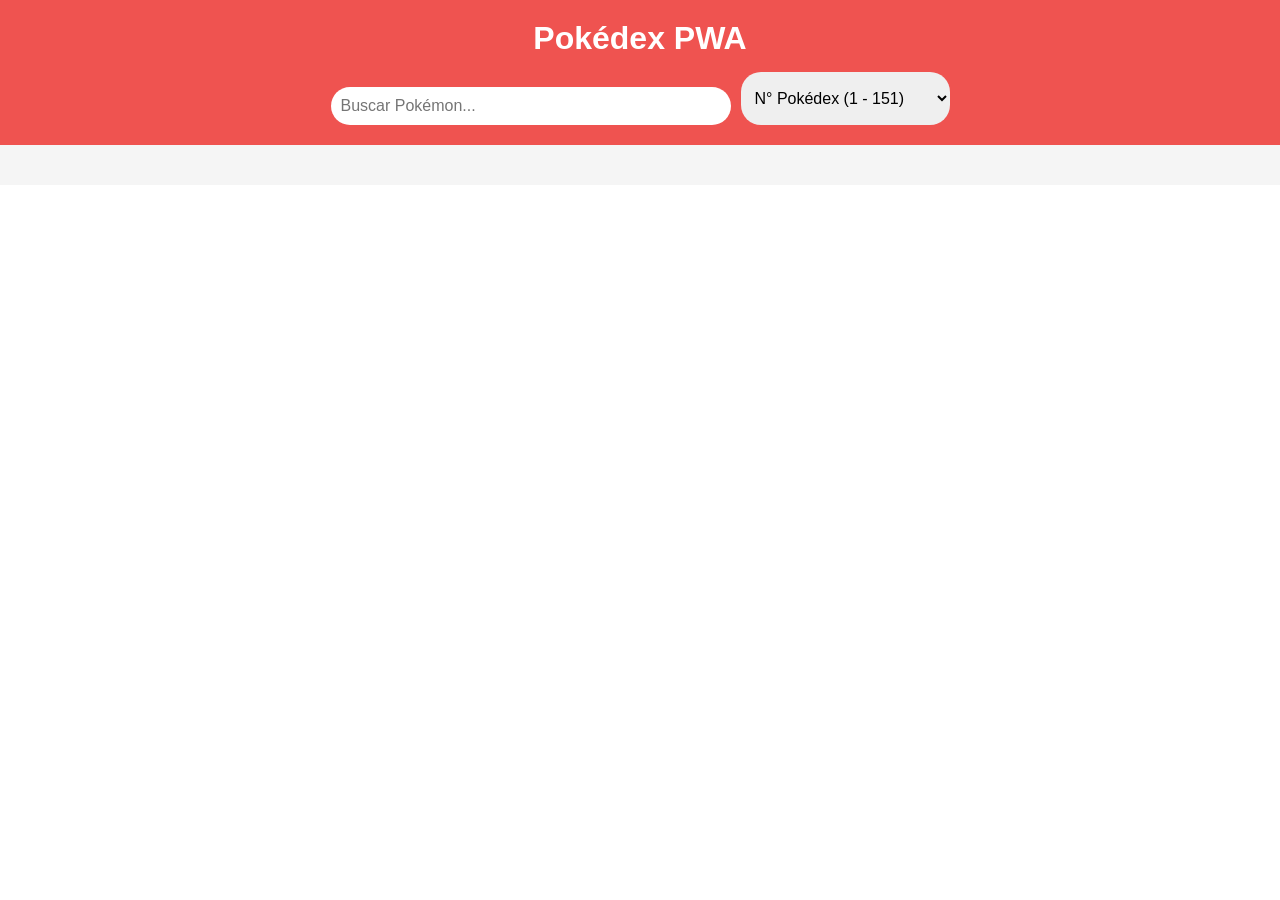
<file: index.html>
<!DOCTYPE html>
<html lang="es">
<head>
    <meta charset="UTF-8">
    <meta name="viewport" content="width=device-width, initial-scale=1.0">
    <title>Pokédex PWA</title>
    <link rel="stylesheet" href="./Css/style.css">
    <link rel="manifest" href="./manifest.json">
    <meta name="theme-color" content="#ef5350">
    <link rel="icon" type="image/png" href="./Images/icons/icon-72x72.png">
</head>
<body>
    <header>
        <h1>Pokédex PWA</h1>
        
        <!-- NUEVO BOTÓN DE INSTALACIÓN (Inicia oculto) -->
        <button id="btnInstalar" class="btn-instalar" style="display: none;">
            ⬇️ Instalar App
        </button>

        <div class="controles">
            <input type="text" id="buscador" placeholder="Buscar Pokémon...">
            <select id="ordenar">
                <option value="numero">N° Pokédex (1 - 151)</option>
                <option value="alfabetico">Orden Alfabético (A - Z)</option>
                <option value="tipo">Ordenar por Tipo</option>
            </select>
        </div>
    </header>
    <main>
        <div class="pokemon-container" id="pokemonContainer"></div>
    </main>
    <script src="./Js/app.js"></script>
</body>
</html>
</file>
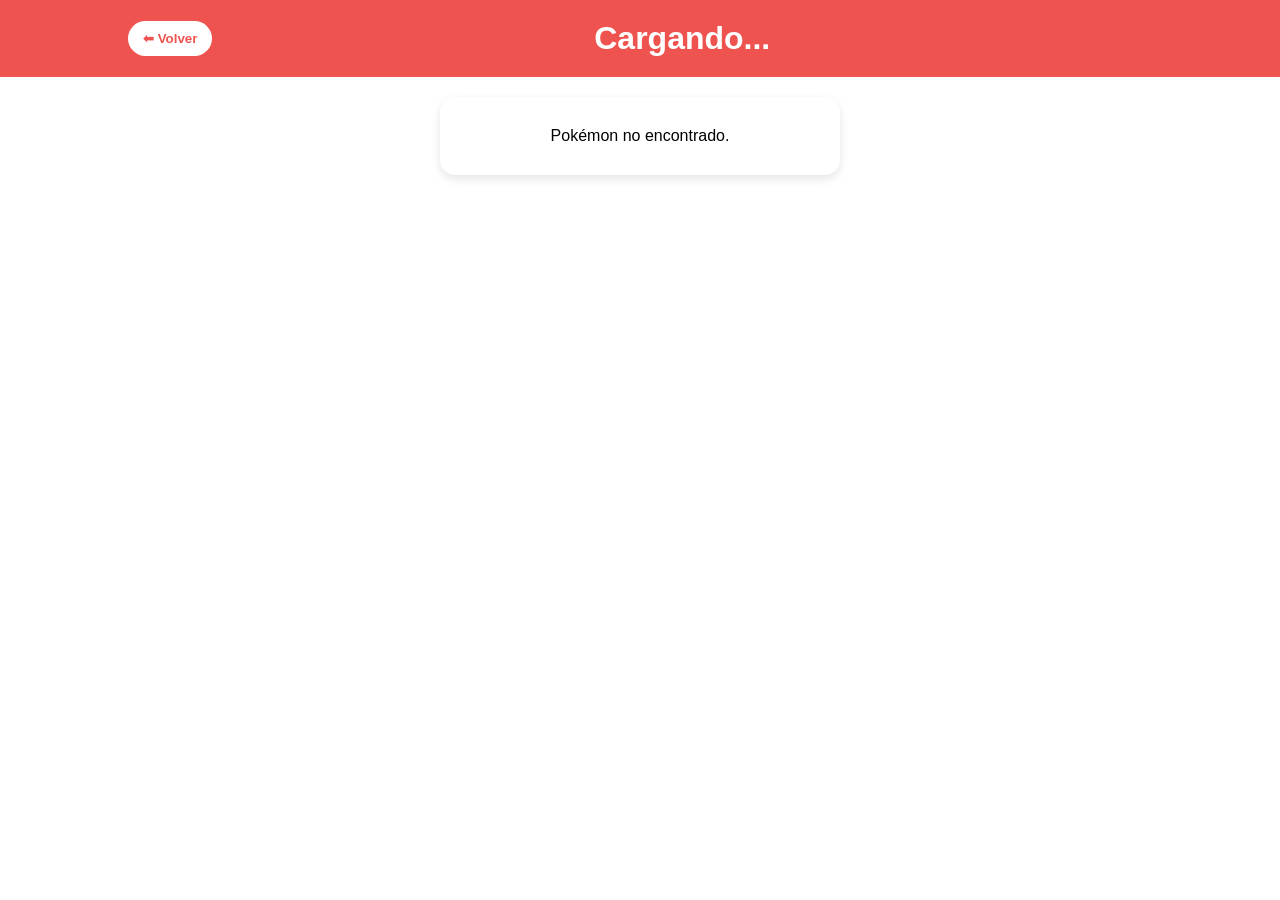
<file: detalles.html>
<!DOCTYPE html>
<html lang="es">
<head>
    <meta charset="UTF-8">
    <meta name="viewport" content="width=device-width, initial-scale=1.0">
    <title>Detalles del Pokémon</title>
    <link rel="stylesheet" href="./Css/style.css">
    <link rel="manifest" href="./manifest.json">
    <meta name="theme-color" content="#ef5350">
    <link rel="icon" type="image/png" href="./Images/icons/icon-72x72.png">
</head>
<body>
    <header class="header-detalles">
        <button id="btnVolver" class="btn-volver">⬅ Volver</button>
        <h1 id="nombrePokemon">Cargando...</h1>
    </header>
    <main class="main-detalles">
        <div id="contenedorDetalles" class="card-detalles">
            <!-- Aquí se inyecta la info con JS -->
        </div>
    </main>
    <script src="./Js/detalles.js"></script>
</body>
</html>
</file>
<file: Css/style.css>
* {
    margin: 0;
    padding: 0;
    box-sizing: border-box;
    font-family: Arial, sans-serif;
}

header {
    background-color: #ef5350;
    color: white;
    padding: 20px;
    text-align: center;
}

#buscador {
    margin-top: 15px;
    padding: 10px;
    width: 80%;
    max-width: 400px;
    border-radius: 20px;
    border: none;
    outline: none;
}

.pokemon-container {
    display: grid;
    grid-template-columns: repeat(auto-fit, minmax(150px, 1fr));
    gap: 20px;
    padding: 20px;
    background-color: #f5f5f5;
}

.card {
    background: white;
    border-radius: 10px;
    padding: 15px;
    text-align: center;
    box-shadow: 0 4px 6px rgba(0,0,0,0.1);
}

.card img {
    width: 100px;
    height: 100px;
}

.card h2 {
    font-size: 1.2rem;
    color: #333;
    text-transform: capitalize;
    margin-top: 10px;
}

.card p {
    color: #777;
    font-size: 0.9rem;
}

/* Controles de Búsqueda y Filtro */
.controles {
    display: flex;
    flex-wrap: wrap;
    justify-content: center;
    gap: 10px;
    margin-top: 15px;
}

#buscador, #ordenar {
    padding: 10px;
    border-radius: 20px;
    border: none;
    outline: none;
    font-size: 1rem;
}

/* Efecto Hover en las cards */
.card {
    cursor: pointer;
    transition: transform 0.2s;
}
.card:hover {
    transform: scale(1.05);
}

/* Estilos de la Ventana Modal */
.modal {
    position: fixed;
    top: 0; left: 0; width: 100%; height: 100%;
    background-color: rgba(0,0,0,0.7);
    display: flex;
    justify-content: center;
    align-items: center;
    z-index: 1000;
}

.modal.oculto {
    display: none;
}

.modal-content {
    background: white;
    padding: 20px;
    border-radius: 15px;
    width: 90%;
    max-width: 400px;
    text-align: center;
    position: relative;
}

.cerrar {
    position: absolute;
    top: 10px;
    right: 20px;
    font-size: 28px;
    font-weight: bold;
    cursor: pointer;
    color: #333;
}

.tipo-badge {
    display: inline-block;
    padding: 5px 10px;
    margin: 3px;
    border-radius: 15px;
    background-color: #ef5350;
    color: white;
    font-size: 0.8rem;
    text-transform: capitalize;
}

.estadisticas {
    margin-top: 15px;
    text-align: left;
    font-size: 0.9rem;
    color: #555;
}

/* Estilos para detalles.html */
.header-detalles {
    display: flex;
    align-items: center;
    justify-content: space-between;
    padding: 20px 10%;
}
.header-detalles h1 {
    text-transform: capitalize;
    flex-grow: 1;
}
.btn-volver {
    background: white;
    color: #ef5350;
    border: none;
    padding: 10px 15px;
    border-radius: 20px;
    font-weight: bold;
    cursor: pointer;
}
.main-detalles {
    display: flex;
    justify-content: center;
    padding: 20px;
}
.card-detalles {
    background: white;
    padding: 30px;
    border-radius: 15px;
    text-align: center;
    box-shadow: 0 4px 10px rgba(0,0,0,0.1);
    width: 100%;
    max-width: 400px;
}
.card-detalles img {
    width: 200px;
    height: 200px;
}
.tipos-container {
    margin: 15px 0;
}

/* Controles de Imagen (Shiny y Audio) */
.imagen-container {
    display: flex;
    flex-direction: column;
    align-items: center;
    margin-bottom: 15px;
}

.botones-accion {
    display: flex;
    gap: 10px;
    margin-top: 10px;
}

.btn-accion {
    background-color: #333;
    color: white;
    border: none;
    padding: 8px 12px;
    border-radius: 20px;
    cursor: pointer;
    font-weight: bold;
    font-size: 0.85rem;
    transition: background-color 0.2s;
}

.btn-accion:hover {
    background-color: #ef5350;
}

/* Barras de Estadísticas */
.stats-container {
    margin-top: 20px;
    width: 100%;
    text-align: left;
}

.stats-container h3 {
    text-align: center;
    margin-bottom: 15px;
    color: #333;
    font-size: 1.1rem;
}

.stat-row {
    display: flex;
    align-items: center;
    margin-bottom: 8px;
    font-size: 0.85rem;
}

.stat-name {
    width: 70px;
    font-weight: bold;
    color: #555;
}

.stat-bar-bg {
    flex-grow: 1;
    background-color: #e0e0e0;
    border-radius: 10px;
    height: 18px;
    margin-left: 10px;
    overflow: hidden;
}

.stat-bar-fill {
    background-color: #ef5350;
    height: 100%;
    color: white;
    text-align: right;
    padding-right: 8px;
    line-height: 18px;
    font-size: 0.75rem;
    border-radius: 10px;
    white-space: nowrap;
    /* Transición suave al abrir la página */
    transition: width 1s ease-in-out; 
}

/* Botón de Instalación */
.btn-instalar {
    background-color: white;
    color: #ef5350;
    border: none;
    padding: 10px 20px;
    margin: 10px auto;
    border-radius: 25px;
    font-weight: bold;
    font-size: 1rem;
    cursor: pointer;
    box-shadow: 0 4px 6px rgba(0,0,0,0.1);
    transition: transform 0.2s, background-color 0.2s;
    display: block; /* Para que el margin auto lo centre cuando sea visible */
}

.btn-instalar:hover {
    background-color: #ffebee;
    transform: scale(1.05);
}
</file>
